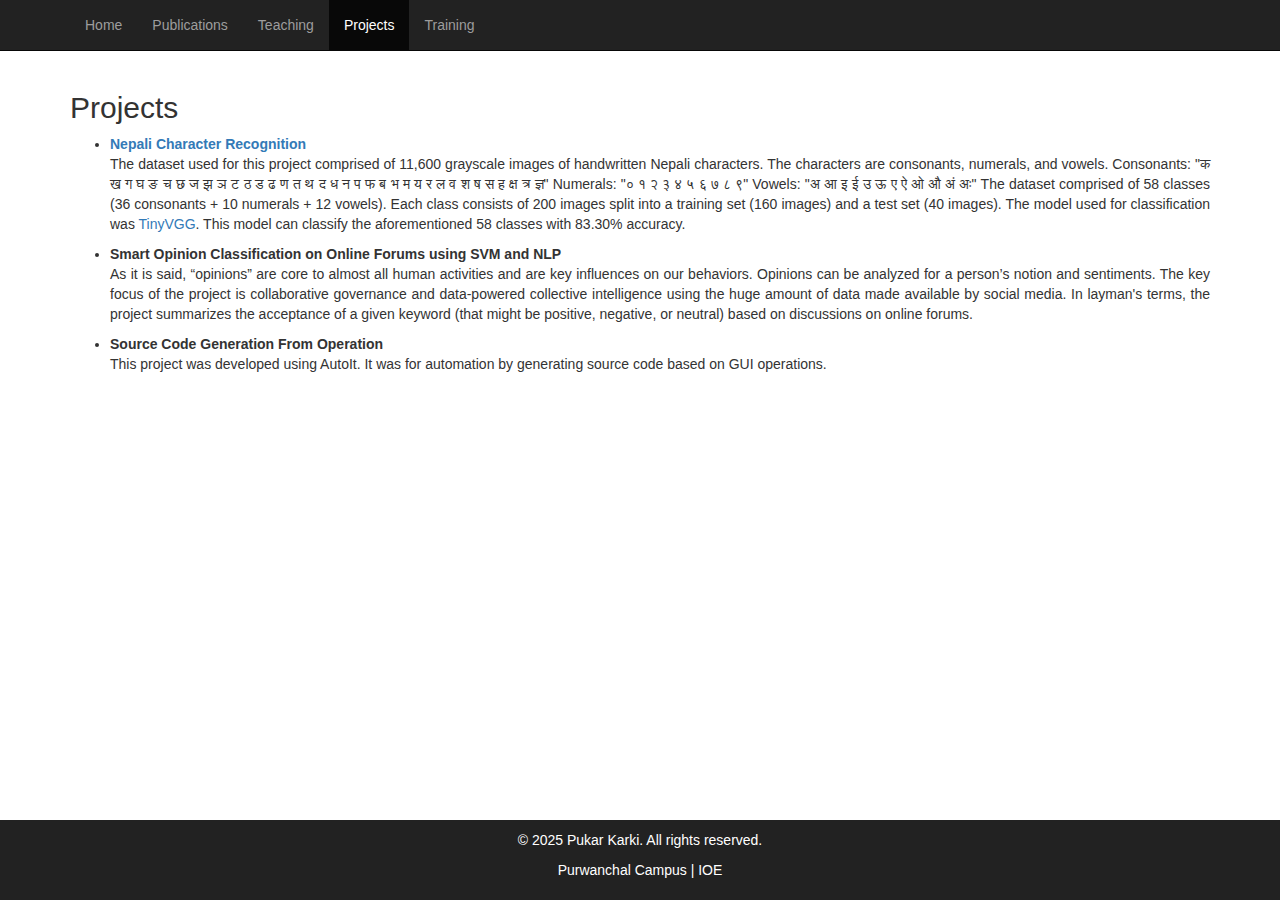
<file: projects.html>
<!DOCTYPE html>
<html lang="en">
<head>
    <title>Pukar Karki</title>
    <meta charset="utf-8" />
    <meta name="viewport" content="width=device-width, initial-scale=1" />
    <link rel="stylesheet" href="https://maxcdn.bootstrapcdn.com/bootstrap/3.3.6/css/bootstrap.min.css" />
    <script src="https://ajax.googleapis.com/ajax/libs/jquery/1.12.0/jquery.min.js"></script>
    <script src="https://maxcdn.bootstrapcdn.com/bootstrap/3.3.6/js/bootstrap.min.js"></script>
    <link href="https://fonts.googleapis.com/css?family=Oswald:700" rel="stylesheet" type="text/css" />
    <style>
        html, body {
            height: 100%;
            margin: 0;
        }
        body {
            display: flex;
            flex-direction: column;
        }
        .content {
            flex: 1; /* Allow content to grow and push footer down */
        }
        footer {
            background-color: #222;
            color: white;
            text-align: center;
            padding: 10px 0;
        }
        /* Adjustments for mobile responsiveness */
        @media (max-width: 768px) {
        .navbar-collapse {
            position: absolute;
            width: 100%; /* Full width */
            left: 0;
            top: 50px; /* Adjust based on navbar height */
            background-color: #222; /* Match navbar color */
            z-index: 1000; /* Ensure it stays on top */
            padding: 0; /* Remove any default padding */
        }
        .navbar-nav {
            display: flex;
            flex-direction: column; /* Stack items vertically */
            width: 100%; /* Ensure links take full width */
            text-align: center; /* Center the text */
        }
        .navbar-nav li {
            width: 100%; /* Make sure links take full width */
        }
        .navbar-nav a {
            color: white; /* Ensure text is visible */
        }
    }

    </style>
</head>
<body>
    <!-- Navigation -->
    <nav class="navbar navbar-inverse navbar-static-top" role="navigation">
        <div class="container">
            <div class="navbar-header">
                <button type="button" class="navbar-toggle collapsed" data-toggle="collapse" data-target="#bs-example-navbar-collapse-1">
                    <span class="sr-only">Toggle navigation</span>
                    <span class="icon-bar"></span>
                    <span class="icon-bar"></span>
                    <span class="icon-bar"></span>
                </button>
            </div>
            <div class="collapse navbar-collapse" id="bs-example-navbar-collapse-1">
                <ul class="nav navbar-nav">
                    <li><a href="https://karkipukar.com.np">Home</a></li>
                    <li><a href="publications.html">Publications</a></li>
                    <li><a href="teaching.html">Teaching</a></li>
                    <li class="active"><a href="projects.html">Projects</a></li>
                    <li><a href="training.html">Training</a></li>
                </ul>
            </div>
        </div>
    </nav>

    <!-- Page Content -->
    <div class="container content">
        <div class="row">
            <!-- Projects -->
            <div class="col-md-12 projects" style="text-align: justify;">
                <h2 id="projects">Projects</h2>
                <ul>
                    <li>
                        <strong><a href="https://nepaliocr.streamlit.app/">Nepali Character Recognition</a></strong>
                        <br />
                        <p>
                            The dataset used for this project comprised of 11,600 grayscale images of handwritten Nepali characters.
                            The characters are consonants, numerals, and vowels. 
                            Consonants: "क ख ग घ ङ च छ ज झ ञ ट ठ ड ढ ण त थ द ध न प फ ब भ म य र ल व श ष स ह क्ष त्र ज्ञ"
                            Numerals: "० १ २ ३ ४ ५ ६ ७ ८ ९"
                            Vowels: "अ आ इ ई उ ऊ ए ऐ ओ औ अं अः"
                            The dataset comprised of 58 classes (36 consonants + 10 numerals + 12 vowels). Each class consists of 200 images split into a training set (160 images) and a test set (40 images).
                            The model used for classification was <a href="https://github.com/poloclub/cnn-explainer/blob/master/tiny-vgg/tiny-vgg.py">TinyVGG</a>. This model can classify the aforementioned 58 classes with 83.30% accuracy.
                        </p>
                    </li>
                    <li>
                        <strong>Smart Opinion Classification on Online Forums using SVM and NLP</strong>
                        <br />
                        <p>
                            As it is said, “opinions” are core to almost all human activities and are key influences on our behaviors. Opinions can be analyzed for a person’s notion and sentiments. The key focus of the project is collaborative governance and data-powered collective intelligence using the huge amount of data made available by social media. In layman's terms, the project summarizes the acceptance of a given keyword (that might be positive, negative, or neutral) based on discussions on online forums.
                        </p>
                    </li>
                    <li>
                        <strong>Source Code Generation From Operation</strong>
                        <p>
                            This project was developed using AutoIt. It was for automation by generating source code based on GUI operations.
                        </p>
                    </li>
                </ul>
            </div>
        </div>
    </div>

    <!-- Footer -->
    <footer>
        <div class="container">
            <p>&copy; 2025 Pukar Karki. All rights reserved.</p>
            <p>
                <a href="https://www.ioepc.edu.np" style="color: white;">Purwanchal Campus</a> |
                <a href="https://ioe.tu.edu.np/" style="color: white;">IOE</a>
            </p>
        </div>
    </footer>
</body>
</html>
</file>
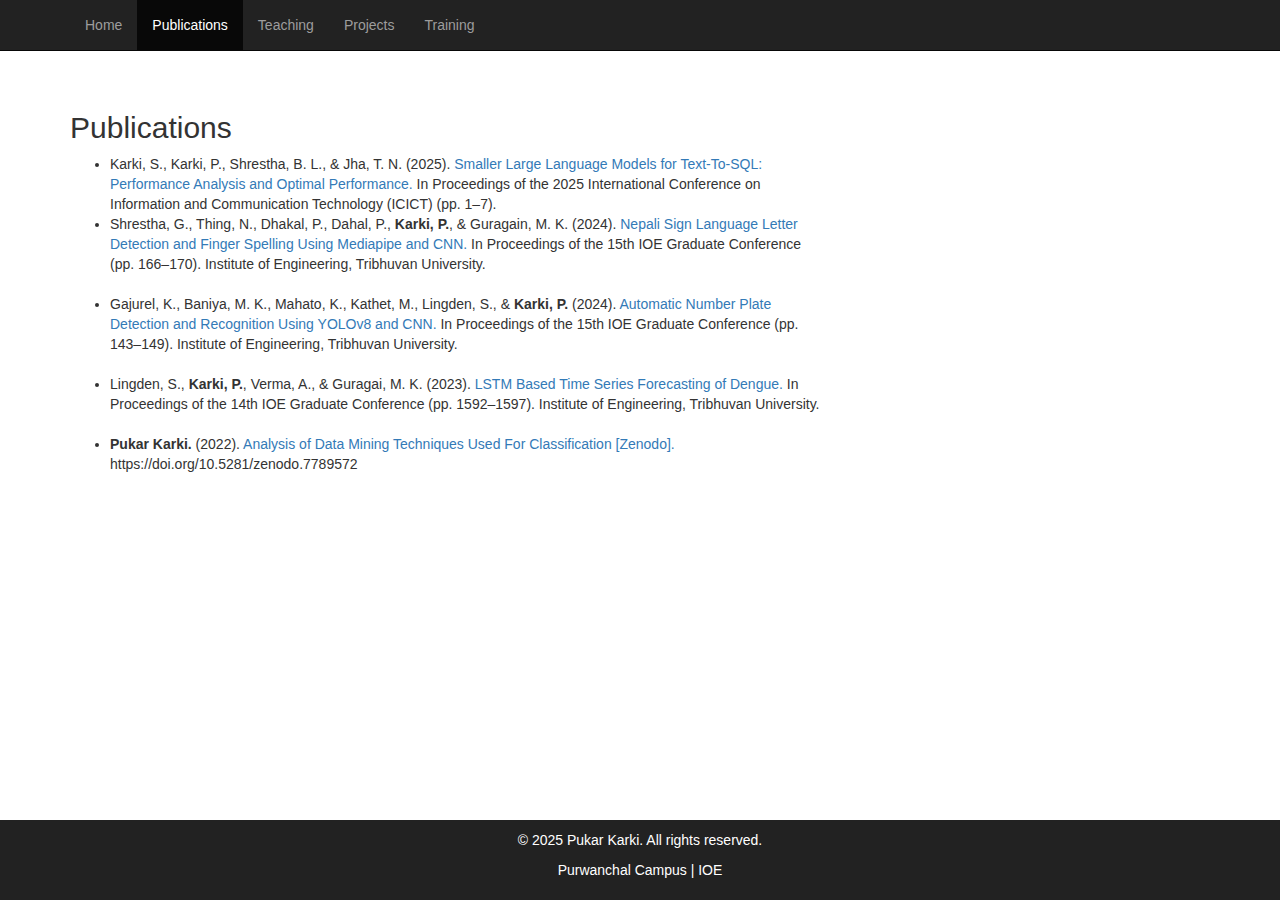
<file: publications.html>
<!DOCTYPE html>
<html lang="en">
<head>
    <title>Pukar Karki</title>
    <meta charset="utf-8" />
    <meta name="viewport" content="width=device-width, initial-scale=1" />
    <link rel="stylesheet" href="https://maxcdn.bootstrapcdn.com/bootstrap/3.3.6/css/bootstrap.min.css" />
    <script src="https://ajax.googleapis.com/ajax/libs/jquery/1.12.0/jquery.min.js"></script>
    <script src="https://maxcdn.bootstrapcdn.com/bootstrap/3.3.6/js/bootstrap.min.js"></script>
    <link href="https://fonts.googleapis.com/css?family=Oswald:700" rel="stylesheet" type="text/css" />
    <style>
        html, body {
            height: 100%;
            margin: 0;
        }
        body {
            display: flex;
            flex-direction: column;
        }
        .content {
            flex: 1; /* Allow content to grow and push footer down */
        }
        footer {
            background-color: #222;
            color: white;
            text-align: center;
            padding: 10px 0;
        }
        .publication {
            margin-top: 20px;
            overflow-y: auto; /* Enable scrolling if content exceeds height */
            max-height: 80vh; /* Set max height for the publications section */
        }
        @media (max-width: 768px) {
        .navbar-collapse {
            position: absolute;
            width: 100%; /* Full width */
            left: 0;
            top: 50px; /* Adjust based on navbar height */
            background-color: #222; /* Match navbar color */
            z-index: 1000; /* Ensure it stays on top */
            padding: 0; /* Remove any default padding */
        }
        .navbar-nav {
            display: flex;
            flex-direction: column; /* Stack items vertically */
            width: 100%; /* Ensure links take full width */
            text-align: center; /* Center the text */
        }
        .navbar-nav li {
            width: 100%; /* Make sure links take full width */
        }
        .navbar-nav a {
            color: white; /* Ensure text is visible */
        }
    }
    </style>
</head>
<body>
    <!-- Navigation -->
    <nav class="navbar navbar-inverse navbar-static-top" role="navigation">
        <div class="container">
            <div class="navbar-header">
                <button type="button" class="navbar-toggle collapsed" data-toggle="collapse" data-target="#bs-example-navbar-collapse-1">
                    <span class="sr-only">Toggle navigation</span>
                    <span class="icon-bar"></span>
                    <span class="icon-bar"></span>
                    <span class="icon-bar"></span>
                </button>
            </div>
            <div class="collapse navbar-collapse" id="bs-example-navbar-collapse-1">
                <ul class="nav navbar-nav">
                    <li><a href="https://karkipukar.com.np">Home</a></li>
                    <li class="active"><a href="publications.html">Publications</a></li>
                    <li><a href="teaching.html">Teaching</a></li>
                    <li><a href="projects.html">Projects</a></li>
                    <li><a href="training.html">Training</a></li>
                </ul>
            </div>
        </div>
    </nav>

    <!-- Page Content -->
    <div class="container content">
        <div class="row">
            <!-- Publications Section -->
            <div class="col-md-8 publication">
                <h2 id="publications">Publications</h2>
                <ul>
                    <li class="paper">
                        Karki, S., Karki, P., Shrestha, B. L., & Jha, T. N. (2025). 
                         <a href="https://doi.org/10.1109/ICICT64420.2025.11005216">Smaller Large Language Models for Text-To-SQL: Performance Analysis and Optimal Performance.</a> 
                         In Proceedings of the 2025 International Conference on Information and Communication Technology (ICICT) (pp. 1–7).
                    </li>

                    <li class="paper">
                        Shrestha, G., Thing, N., Dhakal, P., Dahal, P., <strong>Karki, P.</strong>, & Guragain, M. K. (2024). 
                        <a href="http://conference.ioe.edu.np/publications/ioegc15/IOEGC-15-025-C1-4-63.pdf">Nepali Sign Language Letter Detection and Finger Spelling Using Mediapipe and CNN.</a> 
                        In Proceedings of the 15th IOE Graduate Conference (pp. 166–170). Institute of Engineering, Tribhuvan University.
                    </li>
                    <br>
                    <li class="paper">
                        Gajurel, K., Baniya, M. K., Mahato, K., Kathet, M., Lingden, S., & <strong>Karki, P.</strong> (2024). 
                        <a href="http://conference.ioe.edu.np/publications/ioegc15/IOEGC-15-022-C1-1-34.pdf">Automatic Number Plate Detection and Recognition Using YOLOv8 and CNN.</a> 
                        In Proceedings of the 15th IOE Graduate Conference (pp. 143–149). Institute of Engineering, Tribhuvan University.
                    </li>
                    <br>
                    <li class="paper">
                        Lingden, S., <strong>Karki, P.</strong>, Verma, A., & Guragai, M. K. (2023). 
                        <a href="http://conference.ioe.edu.np/publications/ioegc14/IOEGC-14-233-PS3-038-797.pdf">LSTM Based Time Series Forecasting of Dengue.</a> 
                        In Proceedings of the 14th IOE Graduate Conference (pp. 1592–1597). Institute of Engineering, Tribhuvan University.
                    </li>
                    <br>
                    <li class="paper">
                        <strong>Pukar Karki.</strong> (2022). 
                        <a href="http://dx.doi.org/10.5281/zenodo.7789572">Analysis of Data Mining Techniques Used For Classification [Zenodo].</a> 
                        https://doi.org/10.5281/zenodo.7789572
                    </li>
                    <br>
                </ul>
            </div>
        </div>
    </div>

    <!-- Footer -->
    <footer>
        <div class="container">
            <p>&copy; 2025 Pukar Karki. All rights reserved.</p>
            <p>
                <a href="https://www.ioepc.edu.np" style="color: white;">Purwanchal Campus</a> |
                <a href="https://ioe.tu.edu.np/" style="color: white;">IOE</a>
            </p>
        </div>
    </footer>
</body>
</html>
</file>
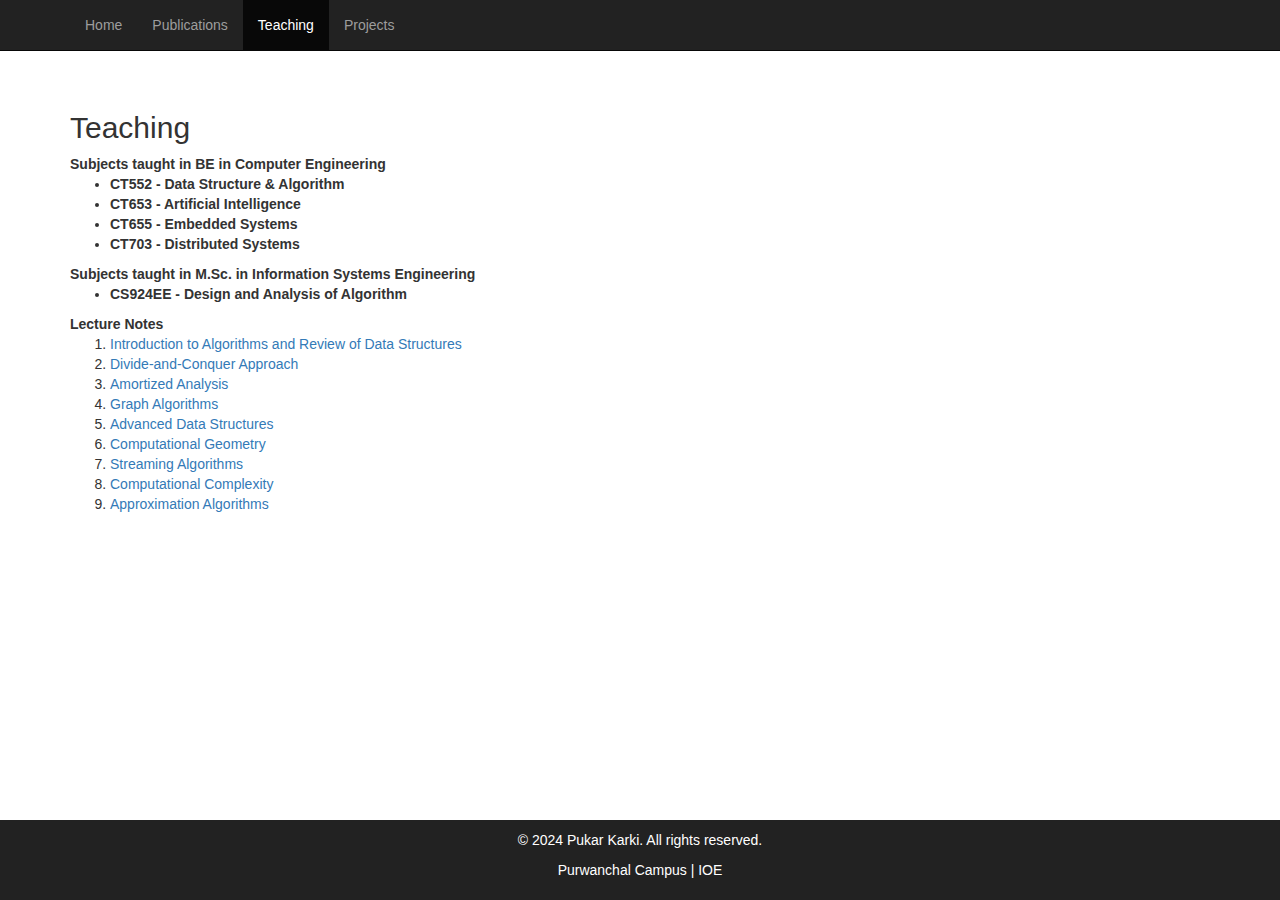
<file: teaching.html>
<!DOCTYPE html>
<html lang="en">
<head>
    <title>Pukar Karki</title>
    <meta charset="utf-8" />
    <meta name="viewport" content="width=device-width, initial-scale=1" />
    <link rel="stylesheet" href="https://maxcdn.bootstrapcdn.com/bootstrap/3.3.6/css/bootstrap.min.css" />
    <script src="https://ajax.googleapis.com/ajax/libs/jquery/1.12.0/jquery.min.js"></script>
    <script src="https://maxcdn.bootstrapcdn.com/bootstrap/3.3.6/js/bootstrap.min.js"></script>
    <link href="https://fonts.googleapis.com/css?family=Oswald:700" rel="stylesheet" type="text/css" />
    <link rel="stylesheet" type="text/css" href="index.css" />
    <style>
        html, body {
            height: 100%;
            margin: 0;
        }
        body {
            display: flex;
            flex-direction: column;
        }
        .content {
            flex: 1; /* Allow content to grow and push footer down */
        }
        footer {
            background-color: #222;
            color: white;
            text-align: center;
            padding: 10px 0;
        }
        .teaching {
            margin-top: 20px;
            overflow-y: auto; /* Enable scrolling if content exceeds height */
            max-height: 80vh; /* Set max height for the teaching section */
        }
        /* Adjustments for mobile responsiveness */
        @media (max-width: 768px) {
        .navbar-collapse {
            position: absolute;
            width: 100%; /* Full width */
            left: 0;
            top: 50px; /* Adjust based on navbar height */
            background-color: #222; /* Match navbar color */
            z-index: 1000; /* Ensure it stays on top */
            padding: 0; /* Remove any default padding */
        }
        .navbar-nav {
            display: flex;
            flex-direction: column; /* Stack items vertically */
            width: 100%; /* Ensure links take full width */
            text-align: center; /* Center the text */
        }
        .navbar-nav li {
            width: 100%; /* Make sure links take full width */
        }
        .navbar-nav a {
            color: white; /* Ensure text is visible */
        }
    }

    </style>
</head>
<body>
    <!-- Navigation -->
    <nav class="navbar navbar-inverse navbar-static-top" role="navigation">
        <div class="container">
            <div class="navbar-header">
                <button type="button" class="navbar-toggle collapsed" data-toggle="collapse" data-target="#bs-example-navbar-collapse-1">
                    <span class="sr-only">Toggle navigation</span>
                    <span class="icon-bar"></span>
                    <span class="icon-bar"></span>
                    <span class="icon-bar"></span>
                </button>
            </div>
            <div class="collapse navbar-collapse" id="bs-example-navbar-collapse-1">
                <ul class="nav navbar-nav">
                    <li><a href="https://karkipukar.com.np">Home</a></li>
                    <li><a href="publications.html">Publications</a></li>
                    <li class="active"><a href="teaching.html">Teaching</a></li>
                    <li><a href="projects.html">Projects</a></li>
                </ul>
            </div>
        </div>
    </nav>

    <!-- Page Content -->
    <div class="container content">
        <div class="row">
            <!-- Teaching Section -->
            <div class="col-md-8 teaching">
                <h2 id="teaching">Teaching</h2>
                <strong>Subjects taught in BE in Computer Engineering</strong>
                <ul>
                    <li><strong>CT552 - Data Structure & Algorithm</strong></li>
                    <li><strong>CT653 - Artificial Intelligence</strong></li>
                    <li><strong>CT655 - Embedded Systems</strong></li>
                    <li><strong>CT703 - Distributed Systems</strong></li>
                </ul>
                <strong>Subjects taught in M.Sc. in Information Systems Engineering</strong>
                <ul>
                    <li><strong>CS924EE - Design and Analysis of Algorithm</strong></li>
                </ul>
                <strong>Lecture Notes</strong>
                <ol>
                    <li><a href="media/1. Introduction to Algorithms and Review of Data Structures.pdf">Introduction to Algorithms and Review of Data Structures</a></li>
                    <li><a href="media/2. Divide-and-Conquer Approach.pdf">Divide-and-Conquer Approach</a></li>
                    <li><a href="media/3. Amortized Analysis.pdf">Amortized Analysis</a></li>
                    <li><a href="media/4. Graph Algorithms.pdf">Graph Algorithms</a></li>
                    <li><a href="media/5. Advanced Data Structures.pdf">Advanced Data Structures</a></li>
                    <li><a href="media/6. Computational Geometry.pdf">Computational Geometry</a></li>
                    <li><a href="media/7. Streaming Algorithms.pdf">Streaming Algorithms</a></li>
                    <li><a href="media/8. Computational Complexity.pdf">Computational Complexity</a></li>
                    <li><a href="media/9. Approximation Algorithms.pdf">Approximation Algorithms</a></li>
                </ol>
            </div>
        </div>
    </div>

    <!-- Footer -->
    <footer>
        <div class="container">
            <p>&copy; 2024 Pukar Karki. All rights reserved.</p>
            <p>
                <a href="https://www.ioepc.edu.np" style="color: white;">Purwanchal Campus</a> |
                <a href="https://ioe.tu.edu.np/" style="color: white;">IOE</a>
            </p>
        </div>
    </footer>
</body>
</html>
</file>
<file: index.css>
@media screen and (min-width: 768px) {
  .info {
    margin-top: 5px;
  }
  .publication {
    margin-top: 5px;
  }

  .teaching {
    margin-top: 5px;
  }

  .projects {
    margin-top: 5px;
  }
}

@media screen and (min-width: 425px) {
  .info {
    margin-top: 5px;
  }
  .publication {
    margin-top: 5px;
  }

  .teaching {
    margin-top: 5px;
  }

  .projects {
    margin-top: 5px;
  }
}

@media screen and (min-width: 320px) {
  .info {
    margin-top: 5px;
  }
  .publication {
    margin-top: 5px;
  }

  .teaching {
    margin-top: 5px;
  }

  .projects {
    margin-top: 5px;
  }
}
</file>
